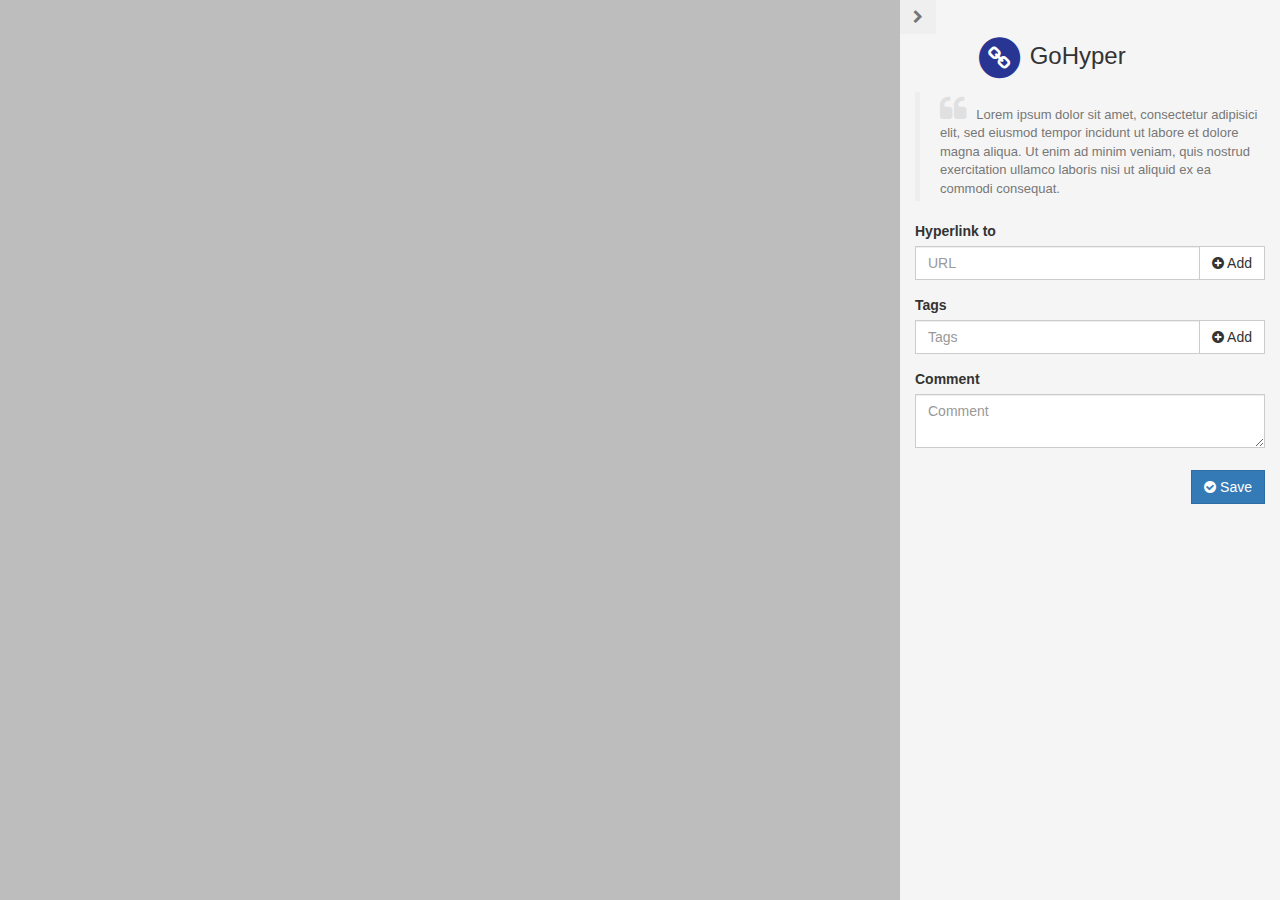
<file: index.html>
<!DOCTYPE html>
<html>
<head>
</head>
<body style="background-color: #BDBDBD;">

  <div style="float: right; height: 100%; width: 30%; padding: 0px; margin: -8px;">
    <iframe src="iframe.html" style="position: absolute; height: 100%; border: none; right: 0; width: 380px; transition: right 0.5s ease;">
      <p>Your browser does not support iframes.</p>
    </iframe>
  </div>

</body>
</html>
</file>
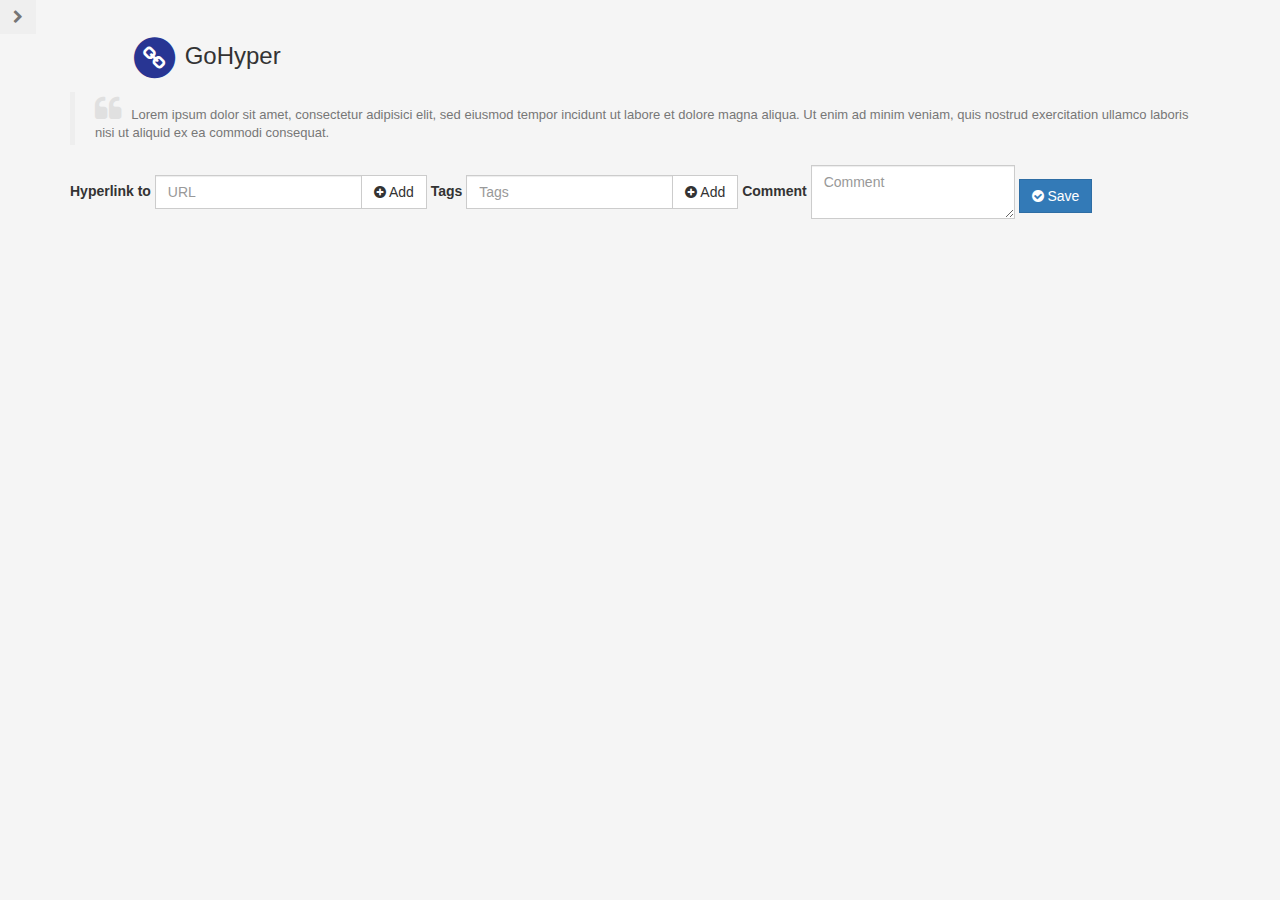
<file: iframe.html>
<!DOCTYPE html>
<header>
  <script src="https://ajax.googleapis.com/ajax/libs/jquery/1.11.3/jquery.min.js"></script>
  <link rel="stylesheet" href="https://maxcdn.bootstrapcdn.com/bootstrap/3.3.5/css/bootstrap.min.css">
  <link rel="stylesheet" href="https://maxcdn.bootstrapcdn.com/font-awesome/4.4.0/css/font-awesome.min.css">
  <link rel="stylesheet" href="iframe.css">
</header>
<html>
  <body>

    <a href="collapsed.html">
      <button type="button" class="btn" style="color: #757575;">
        <i class="fa fa-chevron-right"></i>
      </button>
    </a>

    <form class="form-inline gh-form" role="form">

      <div class="container">

        <h3 style="margin-top: 0px; margin-left: 60px;">
          <span class="fa-stack">
            <i class="fa fa-circle fa-stack-2x gh-circle-color"></i>
            <i class="fa fa-link fa-stack-1x gh-icon-color"></i>
          </span>
          GoHyper
        </h3>

        <div class="form-group text-muted">
          <blockquote>
            <p>
              <i class="fa fa-quote-left gh-quote-icon"></i>
              Lorem ipsum dolor sit amet, consectetur adipisici elit, sed eiusmod tempor incidunt ut labore et dolore magna aliqua. Ut enim ad minim veniam, quis nostrud exercitation ullamco laboris nisi ut aliquid ex ea commodi consequat.
            </p>
          </blockquote>
        </div>

        <div class="form-group">
          <label for="hyperlink">Hyperlink to</label>
          <div class="input-group">
            <input class="form-control" type="text" name="hyperlinks" placeholder="URL">
            <span class="input-group-btn">
              <button class="btn btn-default" type="button">
                <i class="fa fa-plus-circle"></i> Add
              </button>
            </span>
          </div>
        </div>

        <div class="form-group">
          <label for="tags">Tags</label>
          <div class="input-group">
            <input class="form-control" type="text" name="tags" placeholder="Tags">
            <span class="input-group-btn">
              <button class="btn btn-default" type="button">
                <i class="fa fa-plus-circle"></i> Add
              </button>
            </span>
          </div>
        </div>

        <div class="form-group">
          <label for="comment">Comment</label>
          <textarea class="form-control gh-input" name="comment" rows="2" placeholder="Comment"></textarea>
        </div>

        <div class="form-group">
          <div class="text-right">
            <button type="button" class="btn btn-primary gh-save-button">
              <i class="fa fa-check-circle"></i> Save
            </button>
          </div>
        </div>

      </div>

    </form>

  </body>
</html>
</file>
<file: iframe.css>
body {
  background-color: #F5F5F5;
}

.gh-label {
  margin-right: 0.3em;
}

.gh-label-group {
  margin-bottom: 0.8em;
}

.gh-save-button {
  margin-top: 0.5em;
}

.gh-remove {
  color: #000;
  margin-left: 0.3em;
}

.gh-remove:hover {
  color: #BDBDBD;
}

.gh-margin {
  margin-top: 2em;
  margin-bottom: 1.5em;
}

.gh-small-button {
  margin: 0.2em;
}

.gh-input {
  width: 100%;
}

.gh-icon-color {
  color: #fff;
}

.gh-circle-color {
  color: #283593;
}

/* TODO use LESS instead of: */
* {
  border-radius: 0 !important;
}

blockquote {
  font-size: 13px;
  padding-top: 0.2em;
  padding-bottom: 0.2em;
  padding-right: 0;
}

.gh-quote-icon {
  font-size: 2.2em;
  margin-right: 0.2em;
  color: #e0e0e0;
}

.gh-link {
  font-size: 13px;
  margin-bottom: 0.5em;
}
</file>
